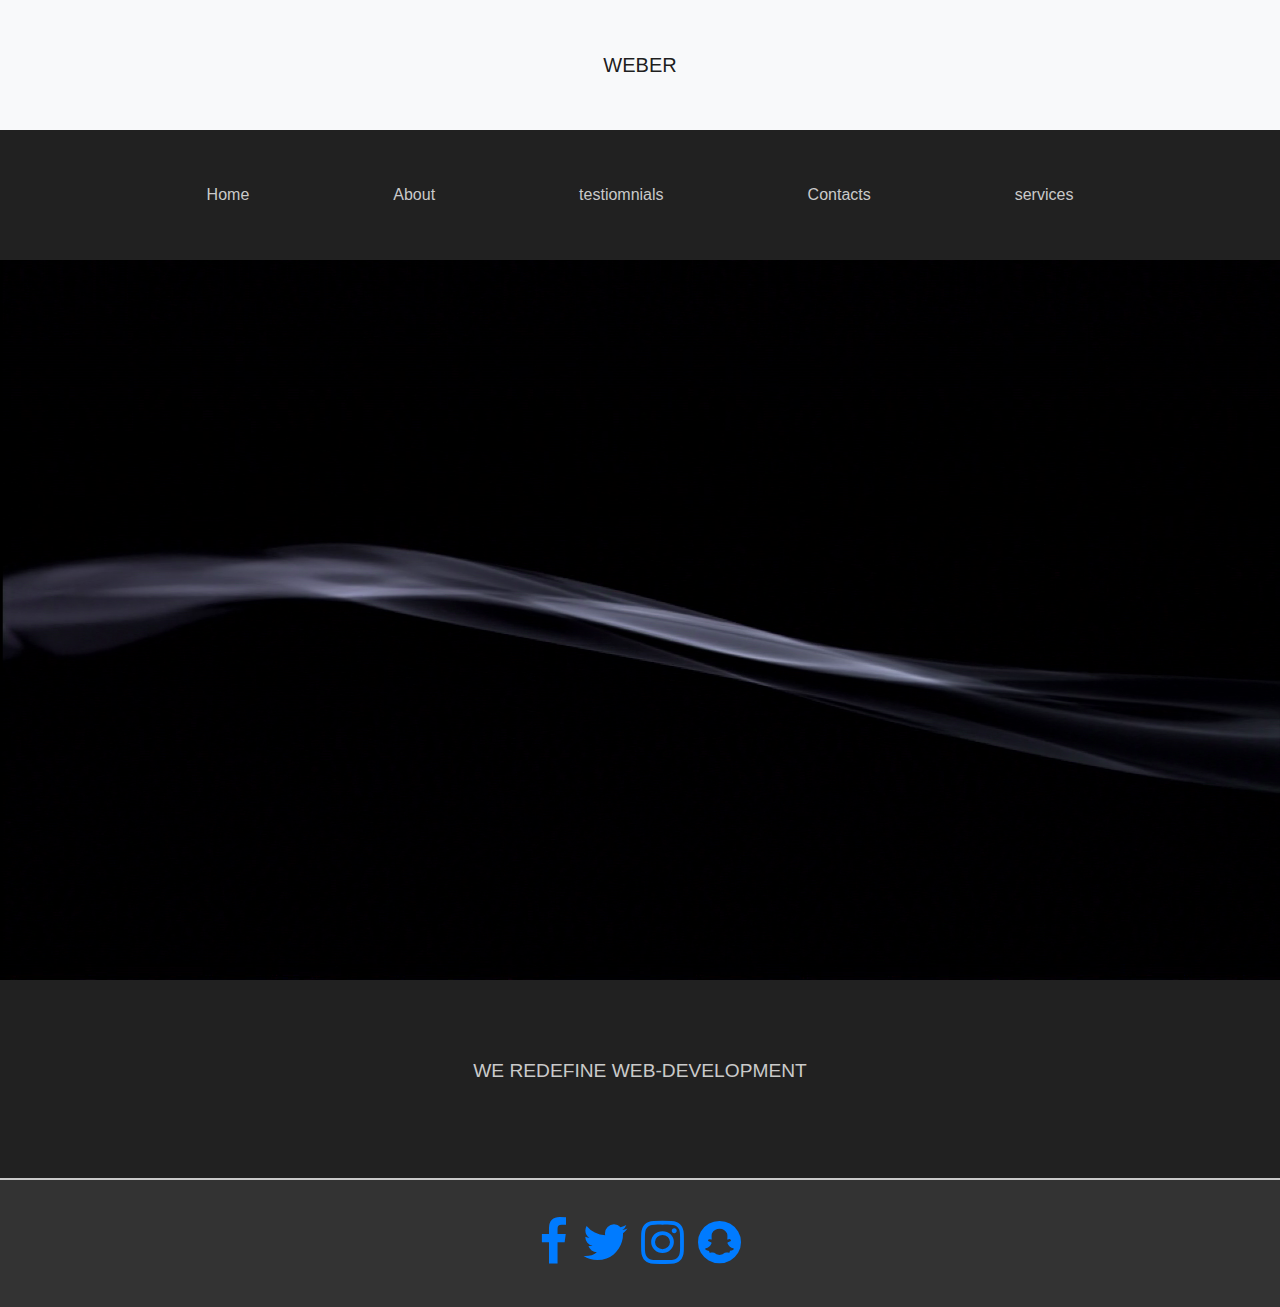
<file: index.html>
<!doctype html>
<html lang="en">
  <head>
    <title>home page</title>
    <!-- Required meta tags -->
    <meta charset="utf-8">
    <meta name="viewport" content="width=device-width, initial-scale=1, shrink-to-fit=no">
    <link rel="stylesheet" href="css/main.css">
    <!-- Bootstrap CSS -->
    <link rel="stylesheet" href="https://stackpath.bootstrapcdn.com/bootstrap/4.3.1/css/bootstrap.min.css" integrity="sha384-ggOyR0iXCbMQv3Xipma34MD+dH/1fQ784/j6cY/iJTQUOhcWr7x9JvoRxT2MZw1T" crossorigin="anonymous">
    <link rel="stylesheet" href="https://cdnjs.cloudflare.com/ajax/libs/font-awesome/4.7.0/css/font-awesome.min.css">
  </head>
  <body>
      
    <!-- Optional JavaScript -->
    <!-- jQuery first, then Popper.js, then Bootstrap JS -->
    <script src="https://code.jquery.com/jquery-3.3.1.slim.min.js" integrity="sha384-q8i/X+965DzO0rT7abK41JStQIAqVgRVzpbzo5smXKp4YfRvH+8abtTE1Pi6jizo" crossorigin="anonymous"></script>
    <script src="https://cdnjs.cloudflare.com/ajax/libs/popper.js/1.14.7/umd/popper.min.js" integrity="sha384-UO2eT0CpHqdSJQ6hJty5KVphtPhzWj9WO1clHTMGa3JDZwrnQq4sF86dIHNDz0W1" crossorigin="anonymous"></script>
    <script src="https://stackpath.bootstrapcdn.com/bootstrap/4.3.1/js/bootstrap.min.js" integrity="sha384-JjSmVgyd0p3pXB1rRibZUAYoIIy6OrQ6VrjIEaFf/nJGzIxFDsf4x0xIM+B07jRM" crossorigin="anonymous"></script>
  
    
    <header>
       <!-- Navigation Bar -->
          <nav class="navbar navbar-expand-lg navbar-light bg-light">
            <div class="container">
              <a class="navbar-brand mx-auto" href="#">WEBER</a>
            </div>
          </nav>

          <!-- Navigation Menu -->
          <nav class="navbar navbar-expand-lg">
            <button class="navbar-toggler" type="button" data-toggle="collapse" data-target="#navbar-content" aria-controls="navbar-content" aria-expanded="false" aria-label="toggle-navigation">
              <span class="navbar-toggler-icon"></span>
            </button>
              <div class="collapse navbar-collapse" id="navbar-content">
                <ul class="navbar-nav">
                  <li class="nav-item">
                    <a class="nav-link" href="index.html">Home</a>
                  </li>
                  <li class="nav-item">
                    <a class="nav-link" href="about.html">About</a>
                  </li>
                  <li class="nav-item">
                    <a class="nav-link" href="testimonials.html">testiomnials</a>
                  </li>
                  <li class="nav-item">
                    <a class="nav-link" href="contact.html">Contacts</a>
                  </li>
                  <li class="nav-item">
                    <a class="nav-link" href="services.html">services</a>
                  </li>
                </ul>
              </div>
            </nav>
    </header>
    <main>
      <div class="image">
        <img src="images/main page.png" alt="main image">
      </div>
      <div class="main-quote" >
        <p>WE REDEFINE WEB-DEVELOPMENT</p>
      </div>
    </main>
    <footer>
      <div class="button-container">
        <a href="https://facebook.com" class="fa fa-facebook" aria-label="Facebook" target="_blank"></a>
        <a href="https://twitter.com" class="fa fa-twitter" aria-label="Twitter" target="_blank"></a>
        <a href="https://instagram.com" class="fa fa-instagram" aria-label="Instagram" target="_blank"></a>
        <a href="https://snapchat.com" class="fa fa-snapchat" aria-label="Snapchat" target="_blank"></a>
    </div>
    </footer>
  </body>
</html>
</file>
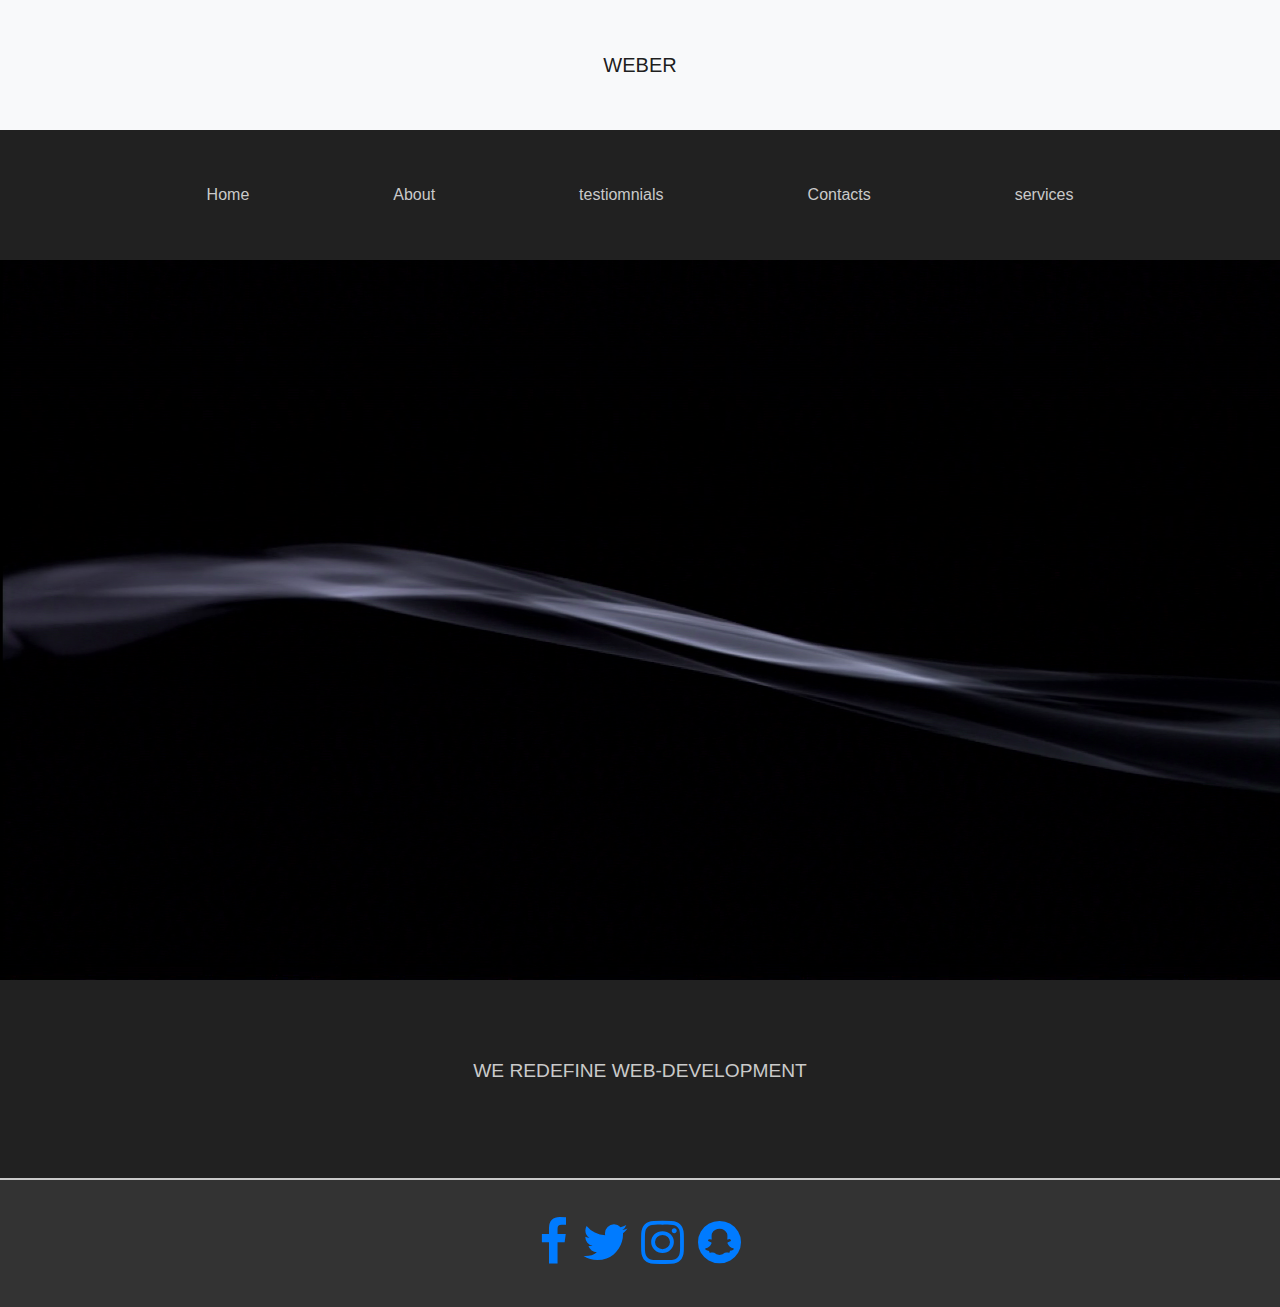
<file: portfolio/index.html>
<!doctype html>
<html lang="en">
  <head>
    <title>home page</title>
    <!-- Required meta tags -->
    <meta charset="utf-8">
    <meta name="viewport" content="width=device-width, initial-scale=1, shrink-to-fit=no">
    <link rel="stylesheet" href="css/main.css">
    <!-- Bootstrap CSS -->
    <link rel="stylesheet" href="https://stackpath.bootstrapcdn.com/bootstrap/4.3.1/css/bootstrap.min.css" integrity="sha384-ggOyR0iXCbMQv3Xipma34MD+dH/1fQ784/j6cY/iJTQUOhcWr7x9JvoRxT2MZw1T" crossorigin="anonymous">
    <link rel="stylesheet" href="https://cdnjs.cloudflare.com/ajax/libs/font-awesome/4.7.0/css/font-awesome.min.css">
  </head>
  <body>
      
    <!-- Optional JavaScript -->
    <!-- jQuery first, then Popper.js, then Bootstrap JS -->
    <script src="https://code.jquery.com/jquery-3.3.1.slim.min.js" integrity="sha384-q8i/X+965DzO0rT7abK41JStQIAqVgRVzpbzo5smXKp4YfRvH+8abtTE1Pi6jizo" crossorigin="anonymous"></script>
    <script src="https://cdnjs.cloudflare.com/ajax/libs/popper.js/1.14.7/umd/popper.min.js" integrity="sha384-UO2eT0CpHqdSJQ6hJty5KVphtPhzWj9WO1clHTMGa3JDZwrnQq4sF86dIHNDz0W1" crossorigin="anonymous"></script>
    <script src="https://stackpath.bootstrapcdn.com/bootstrap/4.3.1/js/bootstrap.min.js" integrity="sha384-JjSmVgyd0p3pXB1rRibZUAYoIIy6OrQ6VrjIEaFf/nJGzIxFDsf4x0xIM+B07jRM" crossorigin="anonymous"></script>
  
    
    <header>
       <!-- Navigation Bar -->
          <nav class="navbar navbar-expand-lg navbar-light bg-light">
            <div class="container">
              <a class="navbar-brand mx-auto" href="#">WEBER</a>
            </div>
          </nav>

          <!-- Navigation Menu -->
          <nav class="navbar navbar-expand-lg">
            <button class="navbar-toggler" type="button" data-toggle="collapse" data-target="#navbar-content" aria-controls="navbar-content" aria-expanded="false" aria-label="toggle-navigation">
              <span class="navbar-toggler-icon"></span>
            </button>
              <div class="collapse navbar-collapse" id="navbar-content">
                <ul class="navbar-nav">
                  <li class="nav-item">
                    <a class="nav-link" href="index.html">Home</a>
                  </li>
                  <li class="nav-item">
                    <a class="nav-link" href="about.html">About</a>
                  </li>
                  <li class="nav-item">
                    <a class="nav-link" href="testimonials.html">testiomnials</a>
                  </li>
                  <li class="nav-item">
                    <a class="nav-link" href="contact.html">Contacts</a>
                  </li>
                  <li class="nav-item">
                    <a class="nav-link" href="services.html">services</a>
                  </li>
                </ul>
              </div>
            </nav>
    </header>
    <main>
      <div class="image">
        <img src="images/main page.png" alt="main image">
      </div>
      <div class="main-quote" >
        <p>WE REDEFINE WEB-DEVELOPMENT</p>
      </div>
    </main>
    <footer>
      <div class="button-container">
        <a href="https://facebook.com" class="fa fa-facebook" aria-label="Facebook" target="_blank"></a>
        <a href="https://twitter.com" class="fa fa-twitter" aria-label="Twitter" target="_blank"></a>
        <a href="https://instagram.com" class="fa fa-instagram" aria-label="Instagram" target="_blank"></a>
        <a href="https://snapchat.com" class="fa fa-snapchat" aria-label="Snapchat" target="_blank"></a>
    </div>
    </footer>
  </body>
</html>
</file>
<file: css/main.css>
header{
    background-color:#212121;
}
  .navbar {
    background-color:#212121;
    
  }
  nav {
    height:130px;
  }
  .navbar-nav {
    margin:auto;
  }
  .nav-link {
    margin:1rem 4rem;
    color:#cacaca;
    
  }
  .nav-link:hover {
    color:rgb(50, 50, 47);
  }
.container{
   padding: 0%;
   margin: 0%;
}
img{
    width: 100%;
    height: auto;
}
main{
    background-color: #212121;
}
.main-quote{
    color: #cacaca;
    text-align: center;
    font-size: larger;
    padding: 6%;
    border-bottom:solid #cacaca 2px;
}
footer
 {
  background-color: #333;
  padding: 2%;
  color: #432323;
  text-align: center;
}
.button-container{
  color:#cacaca ;
  font-size:50px;
  
}
</file>
<file: portfolio/css/main.css>
header{
    background-color:#212121;
}
  .navbar {
    background-color:#212121;
    
  }
  nav {
    height:130px;
  }
  .navbar-nav {
    margin:auto;
  }
  .nav-link {
    margin:1rem 4rem;
    color:#cacaca;
    
  }
  .nav-link:hover {
    color:rgb(50, 50, 47);
  }
.container{
   padding: 0%;
   margin: 0%;
}
img{
    width: 100%;
    height: auto;
}
main{
    background-color: #212121;
}
.main-quote{
    color: #cacaca;
    text-align: center;
    font-size: larger;
    padding: 6%;
    border-bottom:solid #cacaca 2px;
}
footer
 {
  background-color: #333;
  padding: 2%;
  color: #432323;
  text-align: center;
}
.button-container{
  color:#cacaca ;
  font-size:50px;
  
}
</file>
